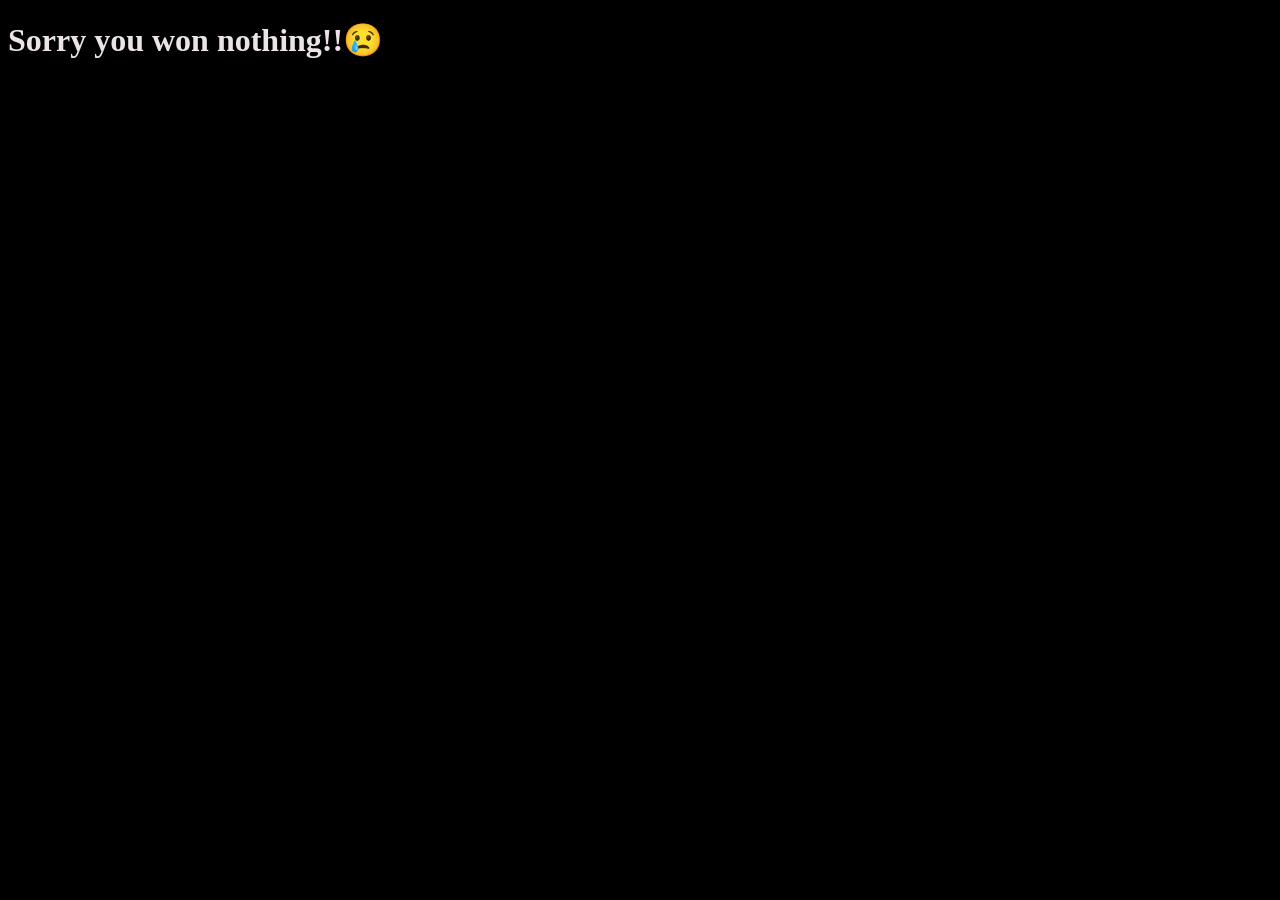
<file: OneMonth-JavaScript Course/Assignment_1/index.html>
<!DOCTYPE html>
<html lang="en">
  <head>
    <meta charset="UTF-8" />
    <link rel="icon" type="image/x-icon" href="./images/favicon.png" />
    <meta name="viewport" content="width=device-width, initial-scale=1.0" />
    <link rel="stylesheet" href="style.css" />
    <title>Assignment 1</title>
  </head>
  <body>
    <script src="script.js
    "></script>
  </body>
</html>
</file>
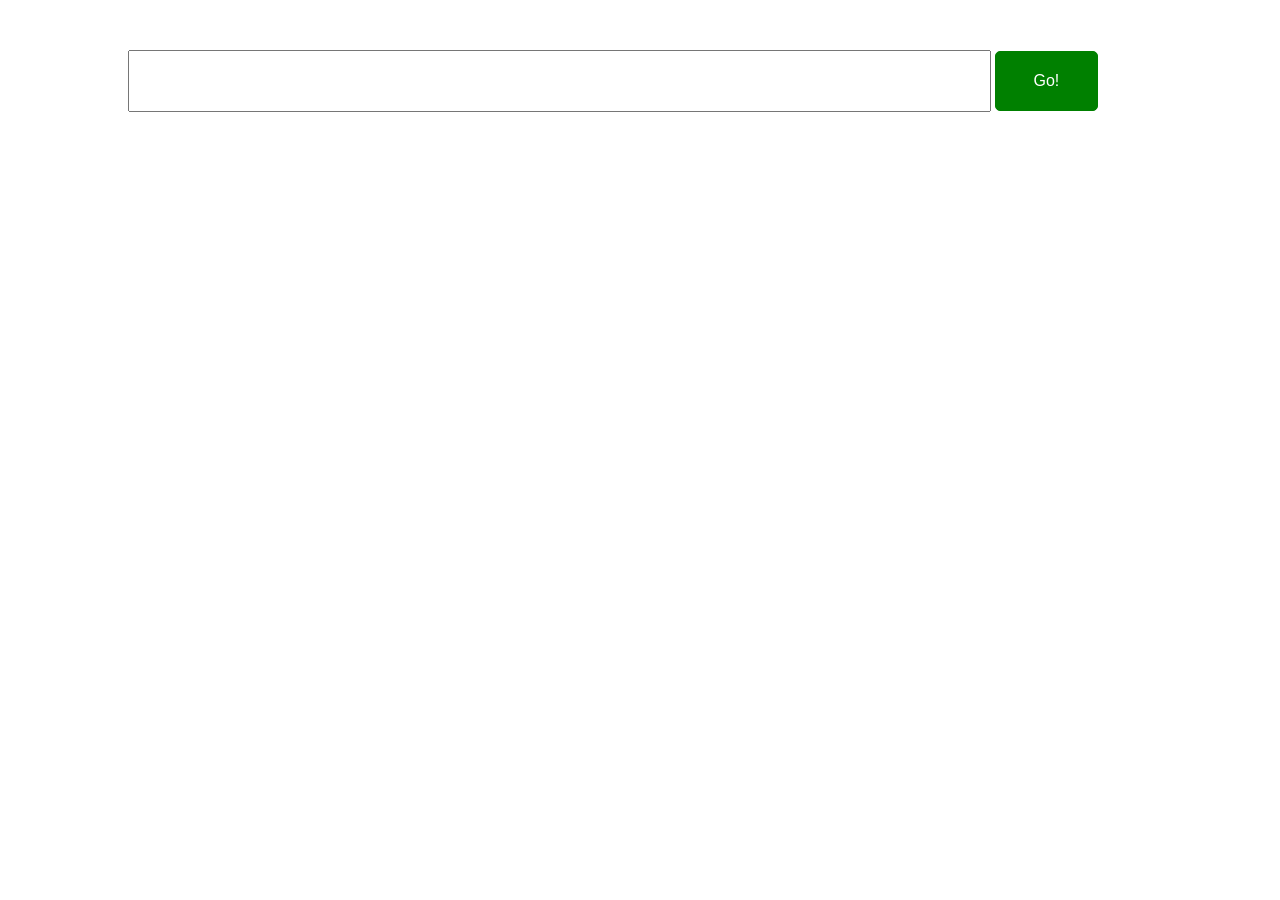
<file: OneMonth-JavaScript Course/Giphy-Search_engine/index.html>
<!DOCTYPE html>
<html lang="en">
  <head>
    <link
      rel="shortcut icon"
      href="icons8-favicon-96.png"
      type="image/x-icon"
    />
    <meta charset="UTF-8" />
    <meta name="viewport" content="width=device-width, initial-scale=1.0" />
    <title>Giphy Search Engine</title>
    <link rel="stylesheet" href="style.css" />
  </head>
  <body>
    <div class="container container-padding50">
      <input type="text" class="js-userinput container-textinput" />
      <button class="js-go container-button">Go!</button>
    </div>
    <div class="container container-padding50 js-container"></div>
    <script src="script.js"></script>
  </body>
</html>
</file>
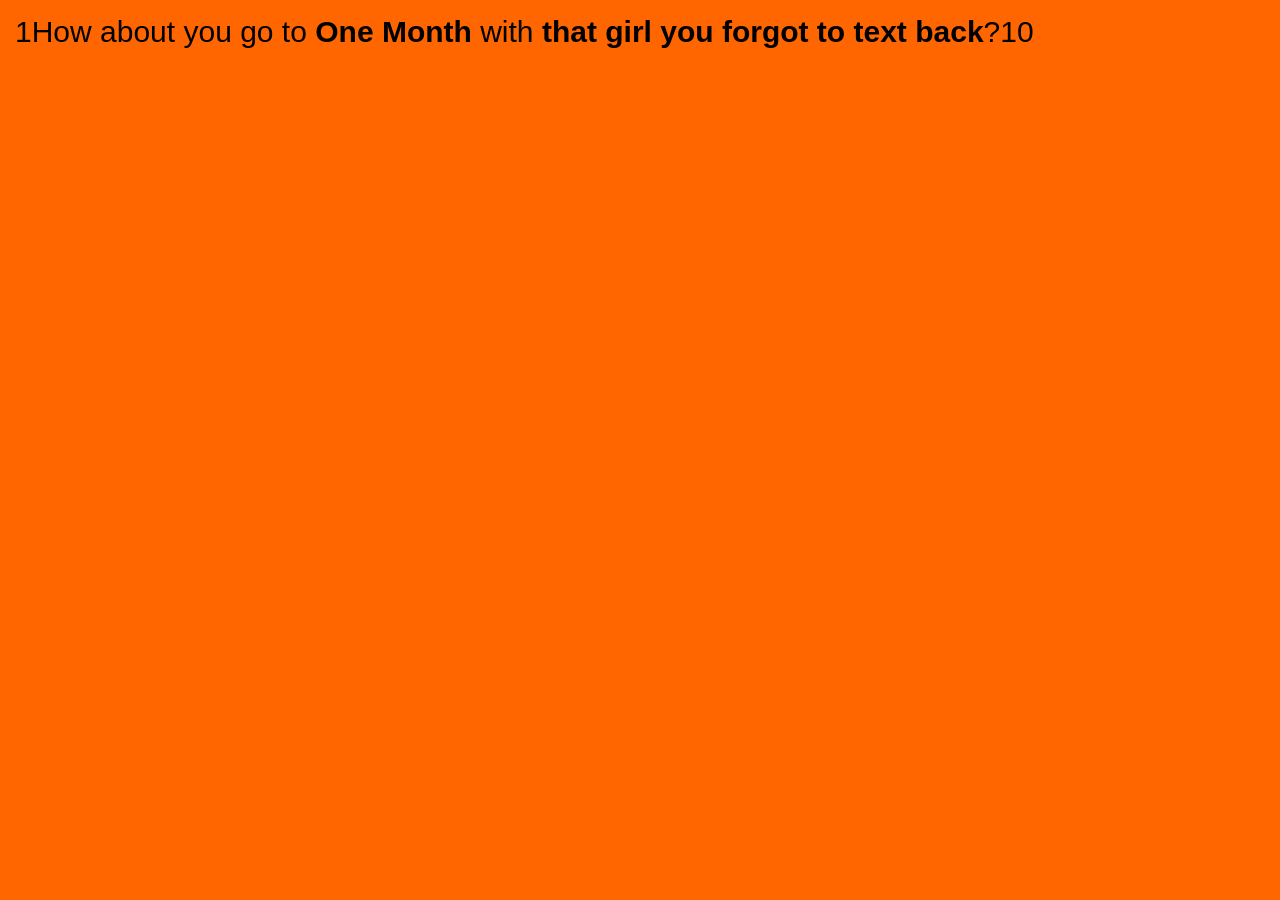
<file: OneMonth-JavaScript Course/happyhour-simple/index.html>
<!DOCTYPE html>
<html lang="en">
  <head>
    <meta charset="utf-8" />
    <meta name="description" content="Happy Hour App - How about a drink!?" />
    <meta name="keywords" content="happy hour, drink, beers" />

    <title>Happy Hour</title>

    <!-- external CSS link -->
    <link rel="stylesheet" href="css/normalize.css" />
    <link rel="stylesheet" href="css/style.css" />

    <script>
      // Our List of Bars
      var bars = [
        "Siggys",
        "Blind Tiger",
        "Zum Schneider",
        "One Month",
        "Home Sweet Home",
        "Union Pool",
      ];

      // Our List of Friends
      var friends = [
        "Mattan",
        "that girl you forgot to text back",
        "Kayne West",
        "Rida",
      ];

      var randomNumber = Math.floor(Math.random() * friends.length); // math,floor it ignoring the decimal values that are bieng generated.

      var barname = bars[3]; // it will always return 4th element from the bars array that is One Month
      document.write(randomNumber); // gives the value of random generated
      var friendname = friends[randomNumber];

      document.write(
        "How about you go to <strong>" +
          barname +
          "</strong> with <strong>" +
          friendname +
          "</strong>?"
      );
      document.write(bars.length + friends.length); // prints the length of array that is 6 and 6 and adds them
    </script>
  </head>
  <body>
    <!-- PAGE CONTENT WILL BE PRINTED HERE -->
  </body>
</html>
</file>
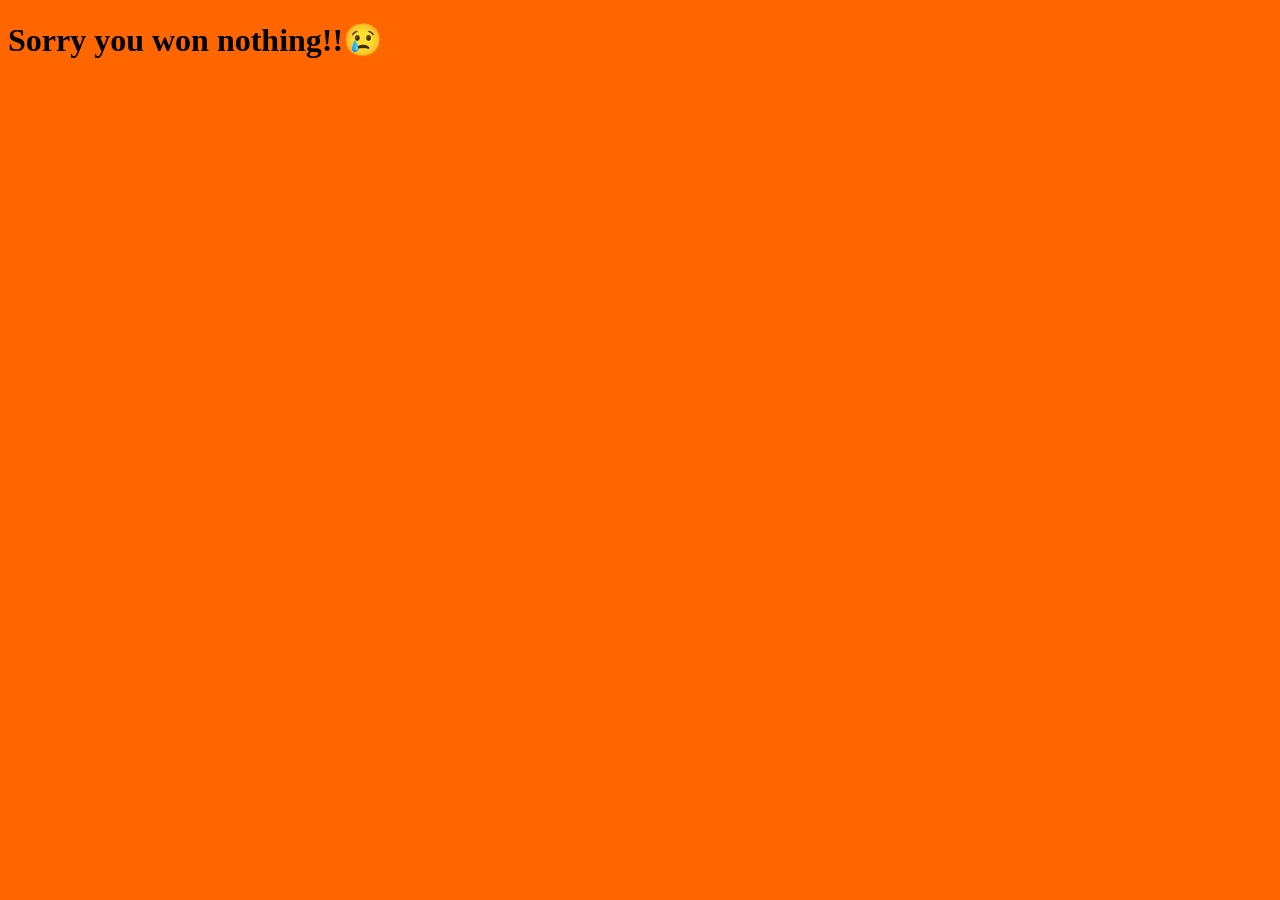
<file: OneMonth-JavaScript Course/Week_1_OneMonth/arrays.html>
<!DOCTYPE html>
<html lang="en">
  <head>
    <meta charset="UTF-8" />
    <meta name="viewport" content="width=device-width, initial-scale=1.0" />
    <title>Arrays</title>
  </head>
  <body style="background-color: #ff6600">
    <script>
      var userName = prompt("Hello, Who are you?");
      var car = [
        {
          name: "Bmw",
          image: "./images/BMW.jpg",
        },
        {
          name: "Saab",
          image: "./images/Saab.jpg",
        },
        {
          name: "Maserati",
          image: "./images/Maserati.jpg",
        },
      ];
      var randomNumber = Math.floor(Math.random() * car.length);
      if (userName === "Saif" || userName === "Chris") {
        document.write(
          "<h1>Hello " +
            userName +
            " you won a " +
            " " +
            car[randomNumber].name +
            "</h1>"
        );
        var imageElement = document.createElement("img");
        imageElement.src = car[randomNumber].image;
        document.body.appendChild(imageElement);
      } else {
        document.write("<h1>Sorry you won nothing!!😢</h1>");
      }
    </script>
  </body>
</html>
</file>
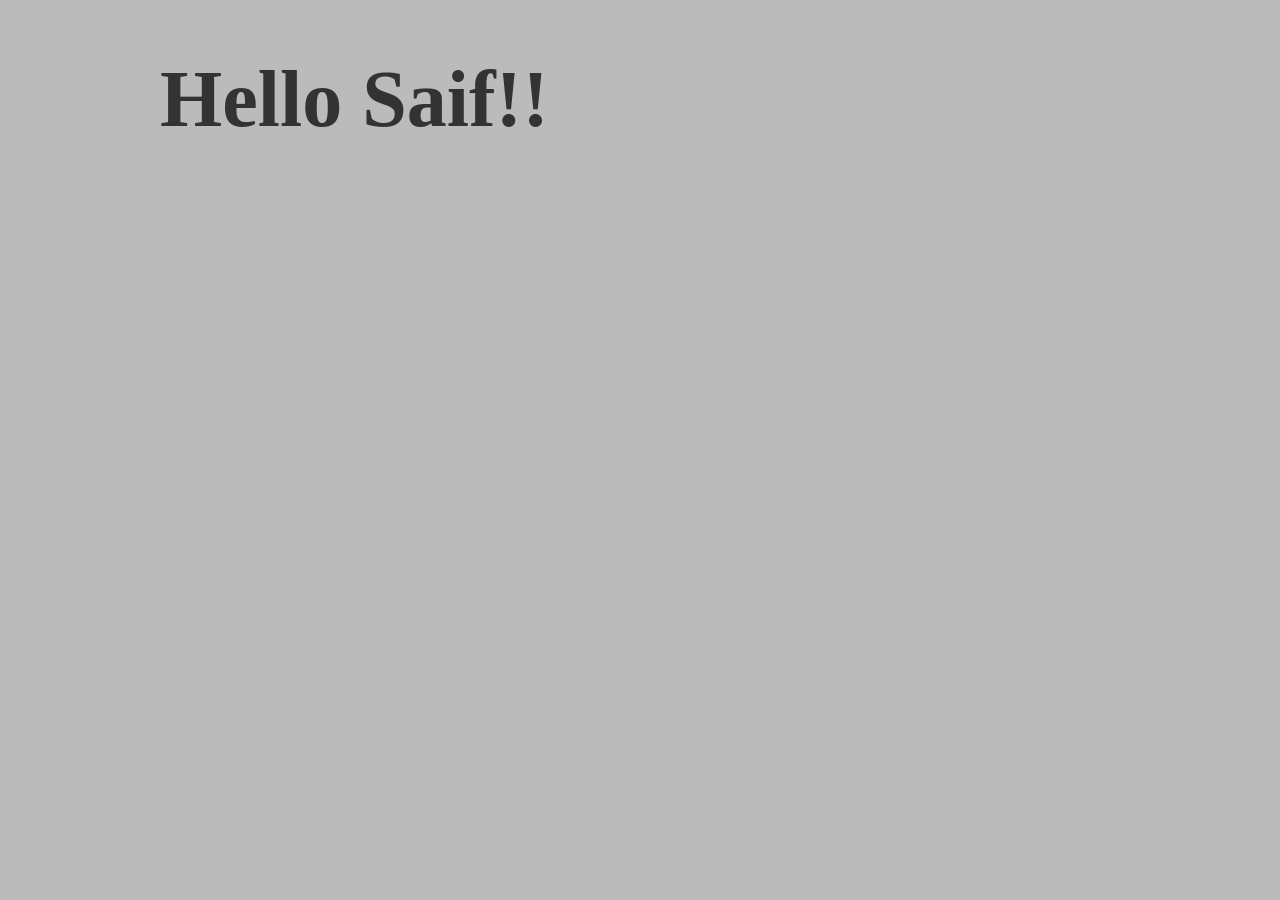
<file: OneMonth-JavaScript Course/Week_1_OneMonth/demo1.html>
<!DOCTYPE html>
<html lang="en">
  <head>
    <meta charset="UTF-8" />
    <meta name="viewport" content="width=device-width, initial-scale=1.0" />
    <title>Oprah Likes You. And so do other people.</title>
    <style>
      /* *{
        margin: 0;
        padding: 0;
        box-sizing: border-box;
      }*/
      body {
        background: #bbb;
        color: white;
        width: 960px;
        margin: 0 auto;
      }
      h1 {
        font-size: 80px;
        color: #333;
      }
    </style>
  </head>
  <body>
    <script>
      /* this is an event */
      // alert("An Event in Js");
      document.write("<h1>Hello Saif!!</h1>");
    </script>
  </body>
</html>
</file>
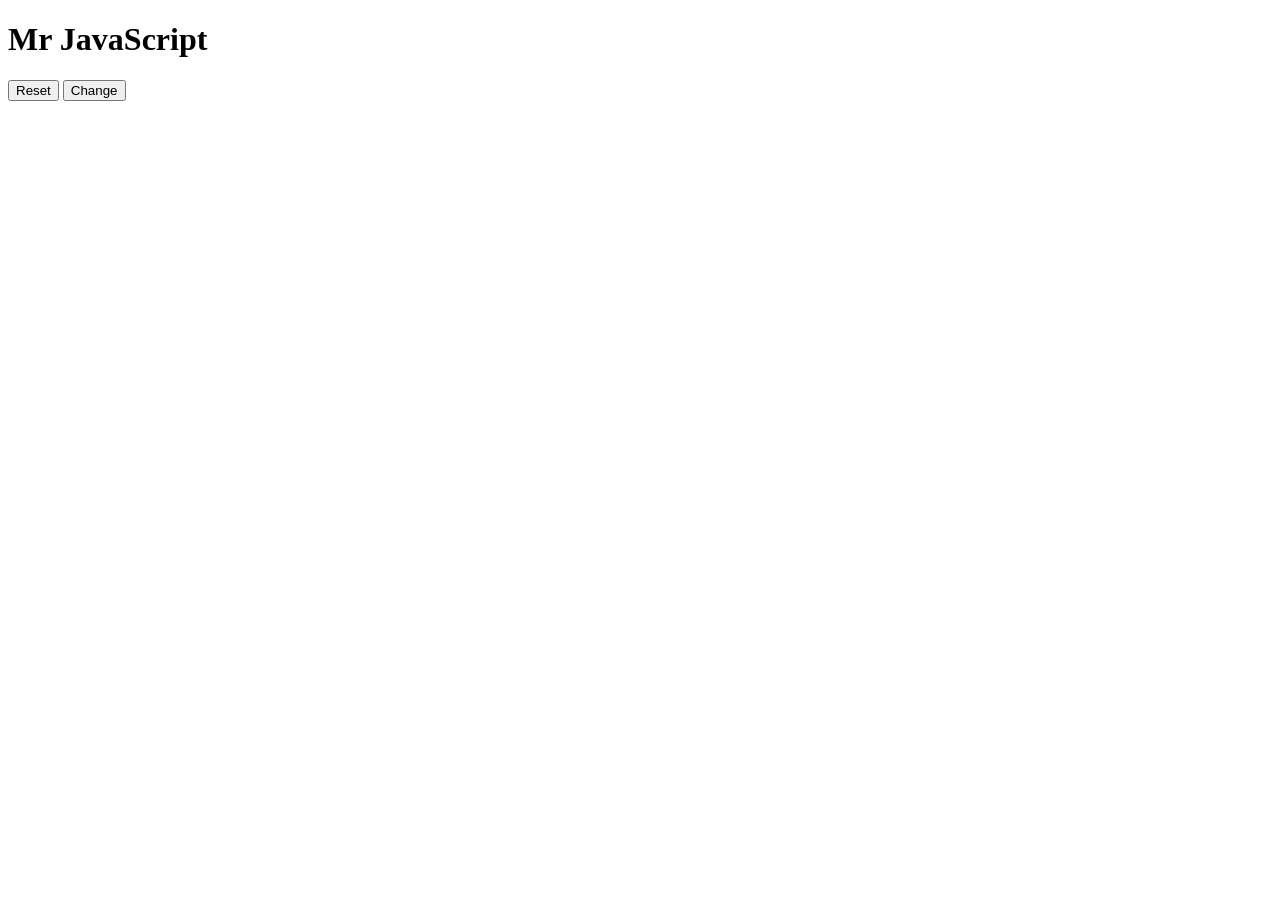
<file: OneMonth-JavaScript Course/Week_2_OneMonth/mr-javascript.html>
<!DOCTYPE html>
<html lang="en">
  <head>
    <meta charset="UTF-8" />
    <meta name="viewport" content="width=device-width, initial-scale=1.0" />
    <title>Mr JavaScript</title>
  </head>
  <body>
    <h1 class="heading">Mr JavaScript</h1>
    <button class="first">Reset</button>
    <button class="second">Change</button>
  </body>
  <script>
    var text = prompt("Enter the text");
    var a = document.querySelector(".second");
    var h1 = document.querySelector("h1");
    var a1 = document.querySelector(".first");
    var reset = h1.innerHTML;
    a1.addEventListener("click", function () {
      h1.innerHTML = "I am alive";
    });
    a.addEventListener("click", function () {
      h1.innerHTML = text;
    });
  </script>
</html>
</file>
<file: OneMonth-JavaScript Course/Assignment_1/style.css>
body {
  background-color: rgb(0, 0, 0);
  color: rgb(236, 228, 228);
}
</file>
<file: OneMonth-JavaScript Course/Giphy-Search_engine/style.css>
body {
  width: 80%;
  max-width: 1024px;
  margin: 0 auto;
}

.container-padding50 {
  padding-top: 50px;
}

.container-textinput {
  width: 80%;
  display: inline-block;
  padding: 20px;
  font-size: 16px;
  font-family: Helvetica, sans-serif;
}

.container-button {
  width: 10%;
  display: inline-block;
  padding: 20px;
  background-color: green;
  color: white;
  font-size: 16px;
  font-family: Helvetica, sans-serif;

  border: 1px solid green;
  border-radius: 5px;
}

.container-image {
  width: 30%;
  display: block;
  float: left;
  margin-right: 3%;
}
</file>
<file: OneMonth-JavaScript Course/happyhour-simple/css/style.css>
body {
	background: #FF6600; /* hexadecimal number */
	padding: 15px;
	font-size: 30px;
}
</file>
